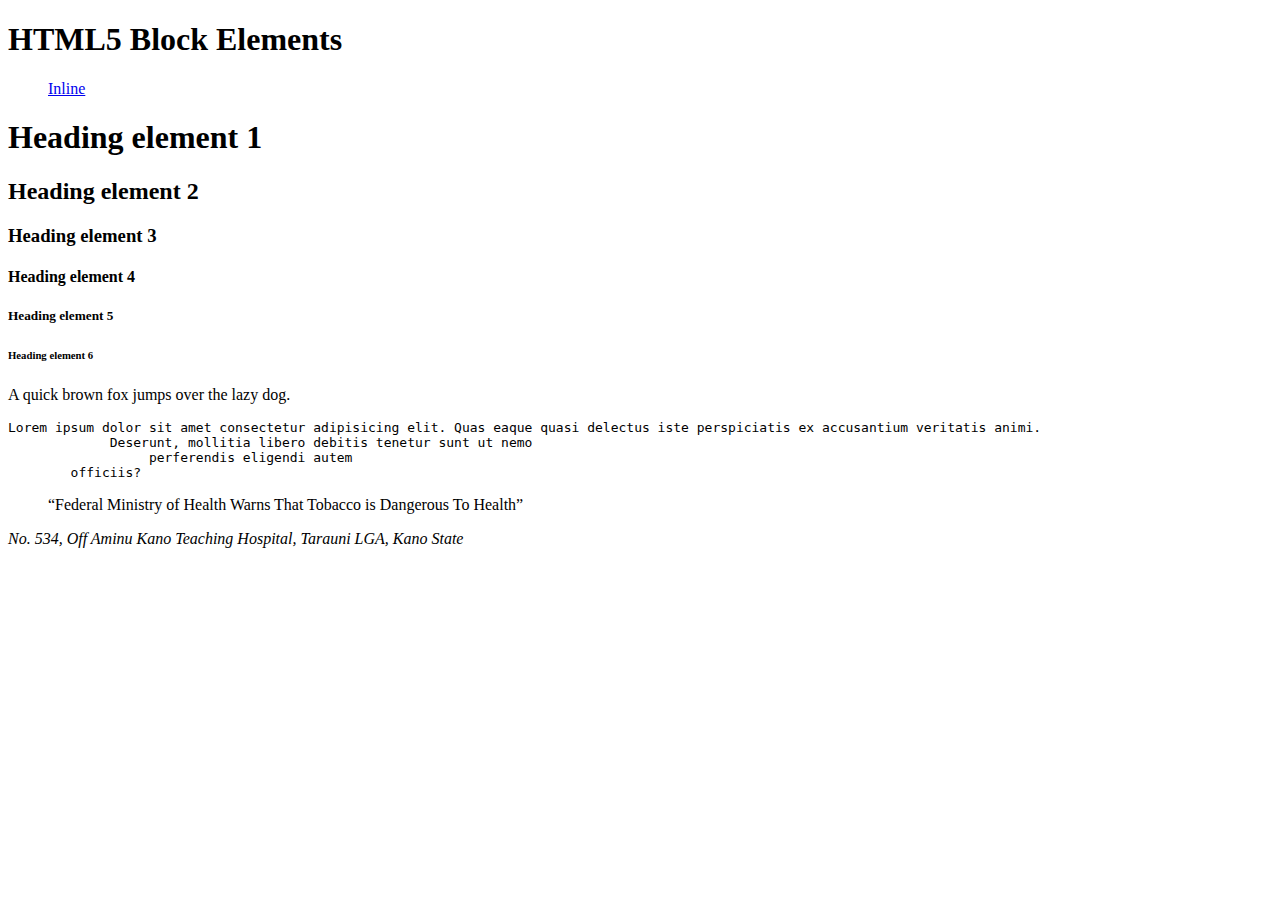
<file: index.html>
<!DOCTYPE html>
<html lang="en">
    <head>
        <meta charset="UTF-8">
        <meta name="viewport" content="width=device-width, initial-scale=1.0">
        <title>HTML5 - Block elements</title>
        <style>
            ul {
                text-decoration: none;
            }
        </style>
    </head>
    <body>
        <h1>HTML5 Block Elements</h1>

        <ul>
            <a href="inline.html">Inline</a>
        </ul>

        <!-- Block elements -->
        <!-- Heading elements -->
        <h1>Heading element 1</h1>
        <h2>Heading element 2</h2>
        <h3>Heading element 3</h3>
        <h4>Heading element 4</h4>
        <h5>Heading element 5</h5>
        <h6>Heading element 6</h6>

        <!-- Paragraph -->
        <p>A quick brown fox jumps over the lazy dog.</p>

        <pre>Lorem ipsum dolor sit amet consectetur adipisicing elit. Quas eaque quasi delectus iste perspiciatis ex accusantium veritatis animi.
             Deserunt, mollitia libero debitis tenetur sunt ut nemo 
                  perferendis eligendi autem
        officiis?</pre>

        <blockquote>
            <q>Federal Ministry of Health Warns That Tobacco is Dangerous To Health</q>
        </blockquote>

        <address>No. 534, Off Aminu Kano Teaching Hospital,
            Tarauni LGA, Kano State
        </address>

    </body>
</html>
</file>
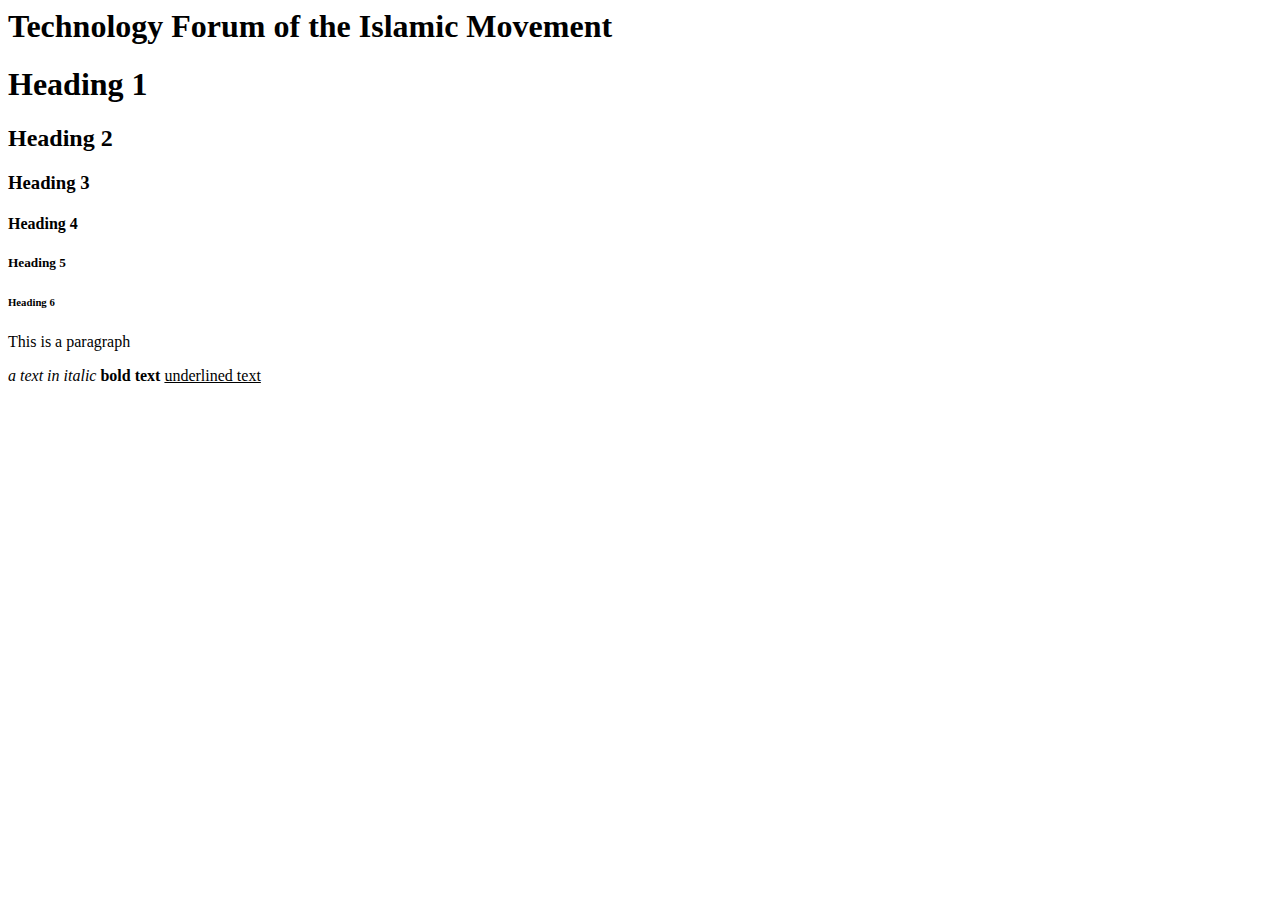
<file: examples/index.html>
<html>
    <head>
        <title>TFIMN</title>
    </head>
    <body>
        <h1>Technology Forum of the Islamic Movement</h1>

        <!-- Heading elements -->
        <h1>Heading 1</h1>
        <h2>Heading 2</h2>
        <h3>Heading 3</h3>
        <h4>Heading 4</h4>
        <h5>Heading 5</h5>
        <h6>Heading 6</h6>

        <!-- Paragraph -->
        <p>This is a paragraph</p>

        
        <i>a text in italic</i>
        <b>bold text</b>
        <u>underlined text</u>
    </body>
</html>
</file>
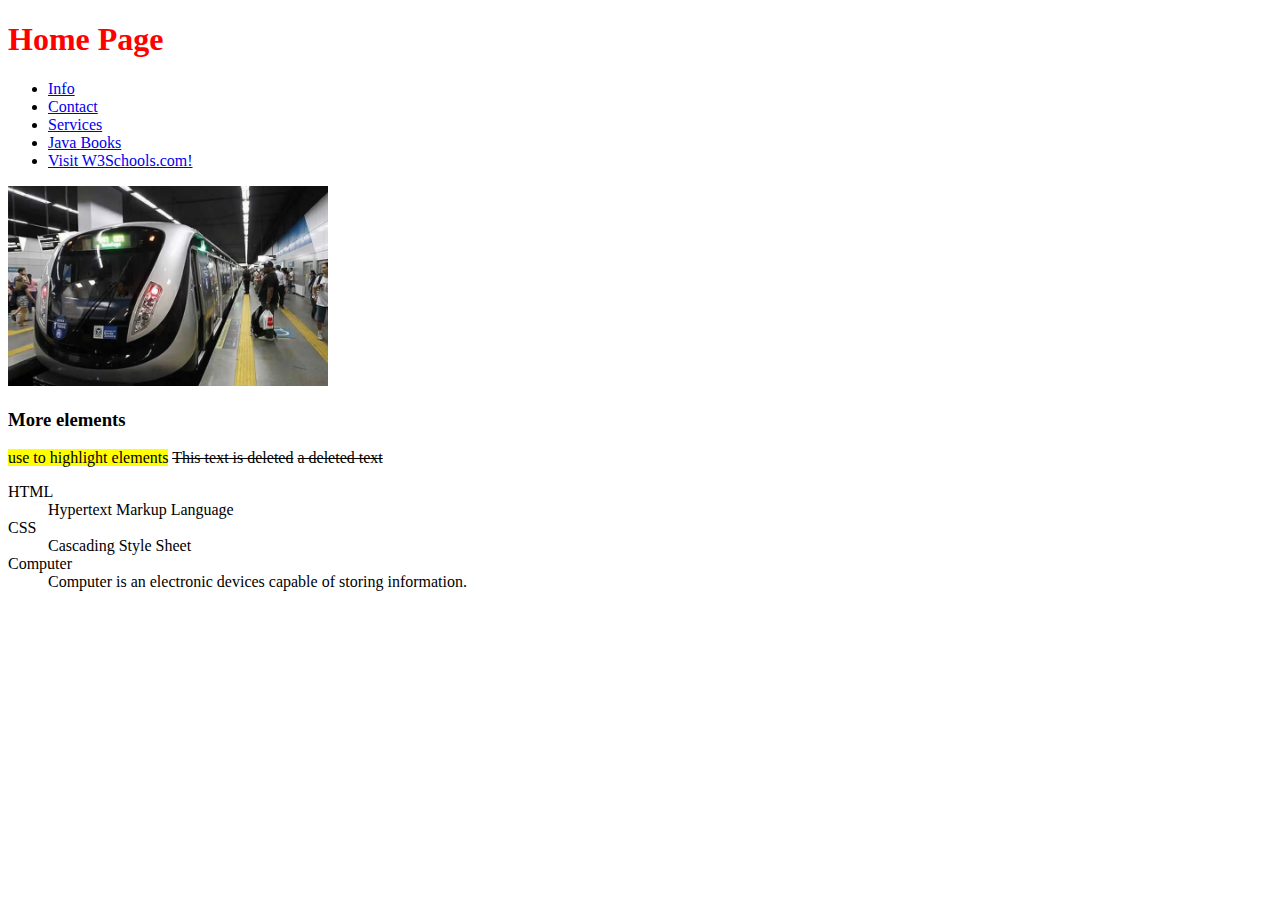
<file: links/index.html>
<!DOCTYPE html>
<html lang="en">
<head>
    <meta charset="UTF-8">
    <meta name="viewport" content="width=device-width, initial-scale=1.0">
    <title>Home</title>
    <link rel="stylesheet" href="styles/style.css">
</head>
<body>
    <header>
        <h1>Home Page</h1>
        <ul>
            <li><a href="about/info.html">Info</a></li>
            <li><a href="about/contact.html">Contact</a></li>
            <li><a href="services/our-services.html">Services</a></li>
            <li><a href="books/java/index.html">Java Books</a></li>
            <li><a target="_top" href="https://www.w3schools.com/">Visit W3Schools.com!</a></li>
        </ul>
    </header>
    <main>
        <img src="images/tram.webp" alt="Tram" srcset="" width="320">
        <h3>More elements</h3>
        <mark>use to highlight elements</mark>
        <s>This text is deleted</s>
        <del>a deleted text</del>

        <dl>
            <dt>HTML</dt>
            <dd>Hypertext Markup Language</dd>

            <dt>CSS</dt>
            <dd>Cascading Style Sheet</dd>

            <dt>Computer</dt>
            <dd>Computer is an electronic devices capable of storing information.</dd>
        </dl>

    </main>
</body>
</html>
</file>
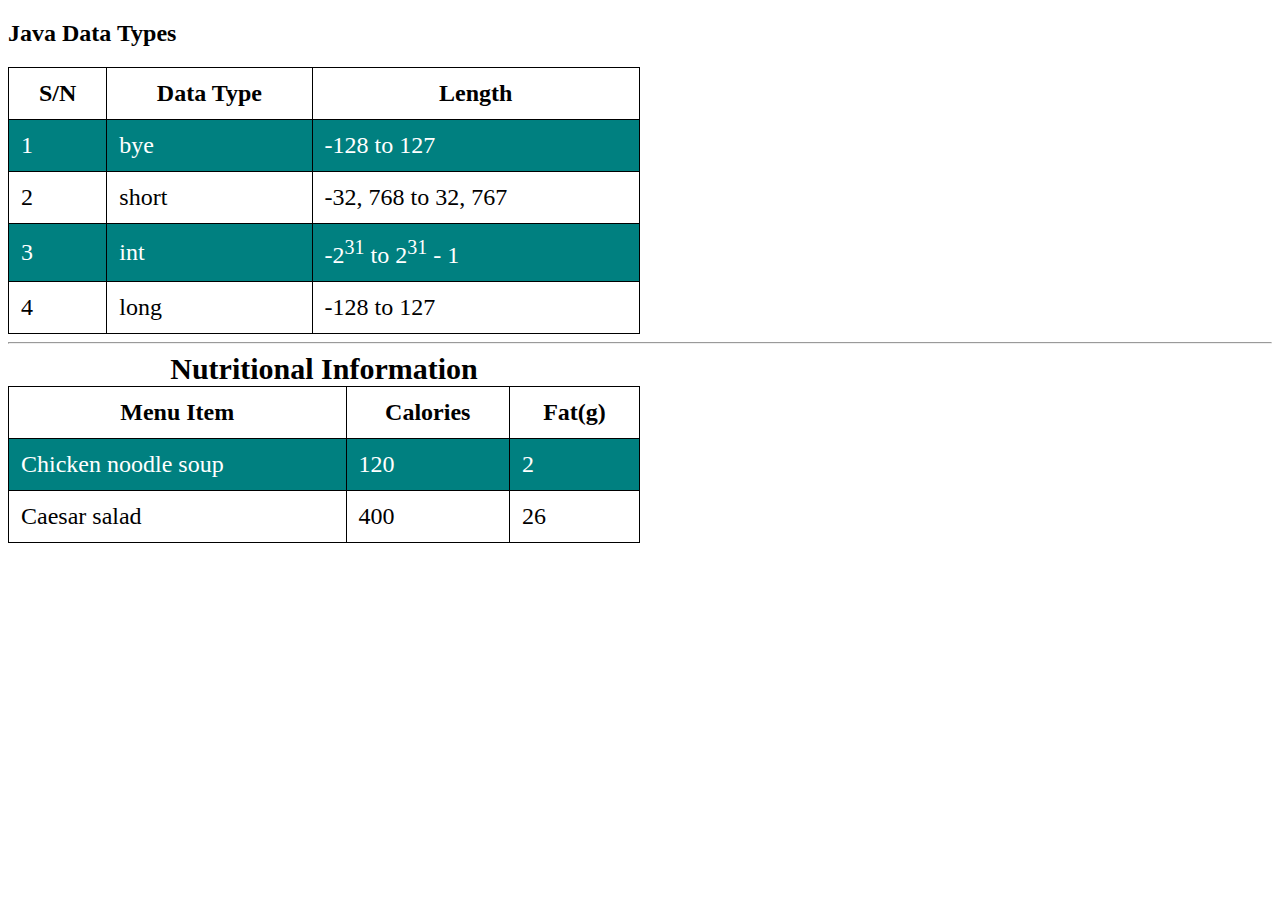
<file: links/books/java/index.html>
<!DOCTYPE html>
<html lang="en">
<head>
    <meta charset="UTF-8">
    <meta name="viewport" content="width=device-width, initial-scale=1.0">
    <title>Java Language</title>
    <link rel="stylesheet" href="../../styles/style.css">
</head>
<body>
    <h2>Java Data Types</h2>
    <table>
        <tr>
            <th>S/N</th>
            <th>Data Type</th>
            <th>Length</th>
        </tr>
        <tr>
            <td>1</td>
            <td>bye</td>
            <td>-128 to 127</td>
        </tr>
        <tr>
            <td>2</td>
            <td>short</td>
            <td>-32, 768 to 32, 767</td>
        </tr>
        <tr>
            <td>3</td>
            <td>int</td>
            <td>-2<sup>31</sup> to 2<sup>31</sup> - 1</td>
        </tr>
        <tr>
            <td>4</td>
            <td>long</td>
            <td>-128 to 127</td>
        </tr>
    </table>

    <hr>

    <table>
        <caption>Nutritional Information</caption>
        <tr>
            <th>Menu Item</th>
            <th>Calories</th>
            <th>Fat(g)</th>
        </tr>
        <tr>
            <td>Chicken noodle soup</td>
            <td>120</td>
            <td>2</td>
        </tr>
        <tr>
            <td>Caesar salad</td>
            <td>400</td>
            <td>26</td>
        </tr>
    </table>
</body>
</html>
</file>
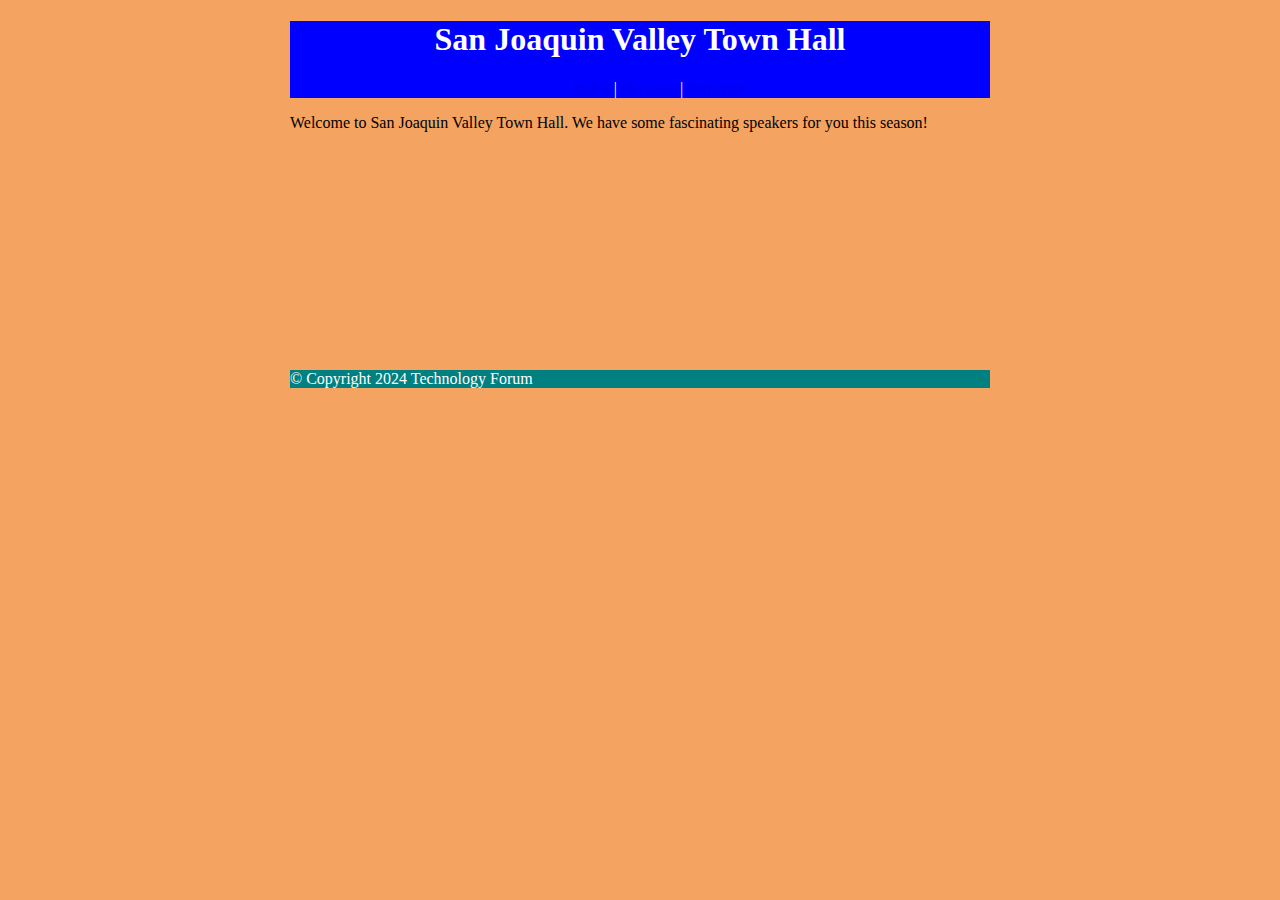
<file: division.html>
<!DOCTYPE html>
<html lang="en">
<head>
    <meta charset="UTF-8">
    <meta name="viewport" content="width=device-width, initial-scale=1.0">
    <title>Document</title>
    <link rel="stylesheet" href="style.css">
</head>
<body>
    <div id="header">
        <h1>San Joaquin Valley Town Hall</h1>

        <ul>
            <a href="index.html">Index</a> |  <a href="division.html">Division</a> |  <a href="sementic.html">Sementic</a>
        </ul>
    </div>

    <div id="main">
        <p><span id="welcome">Welcome to San Joaquin Valley Town Hall.</span>
        We have some fascinating speakers for you this season!</p>
    </div>

    <div id="footer">
        <p>&copy; Copyright 2024 Technology Forum</p>
    </div>
</body>
</html>
</file>
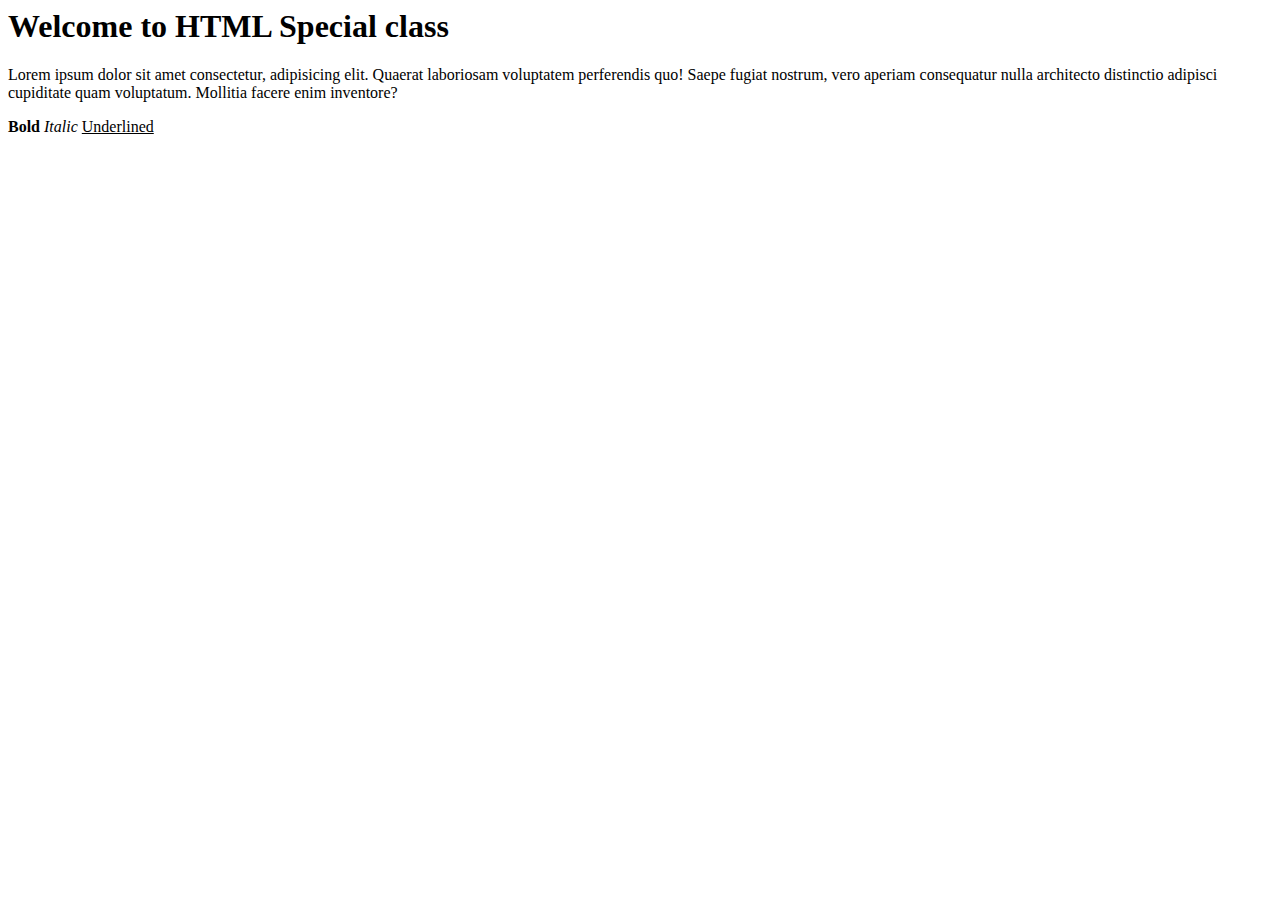
<file: home.html>
<html>
    <head>
        <title>My Home Page</title>
    </head>
    <body>
        <h1>Welcome to HTML Special class</h1>
        <!-- comment -->

        <!-- Heading elements h1 - h6
        <h1>Heading 1</h1>
        <h2>Heading 2</h2>
        <h3>Heading 3</h3>
        <h4>Heading 4</h4>
        <h5>Heading 5</h5>
        <h6>Heading 6</h6> -->

        <!-- Paragraph Element -->
        <p>Lorem ipsum dolor sit amet consectetur, adipisicing elit. Quaerat laboriosam voluptatem perferendis quo! Saepe fugiat nostrum, vero aperiam consequatur nulla architecto distinctio adipisci cupiditate quam voluptatum. Mollitia facere enim inventore?</p>

        <b>Bold</b>
        <i>Italic</i>
        <u>Underlined</u>
    </body>
</html>
</file>
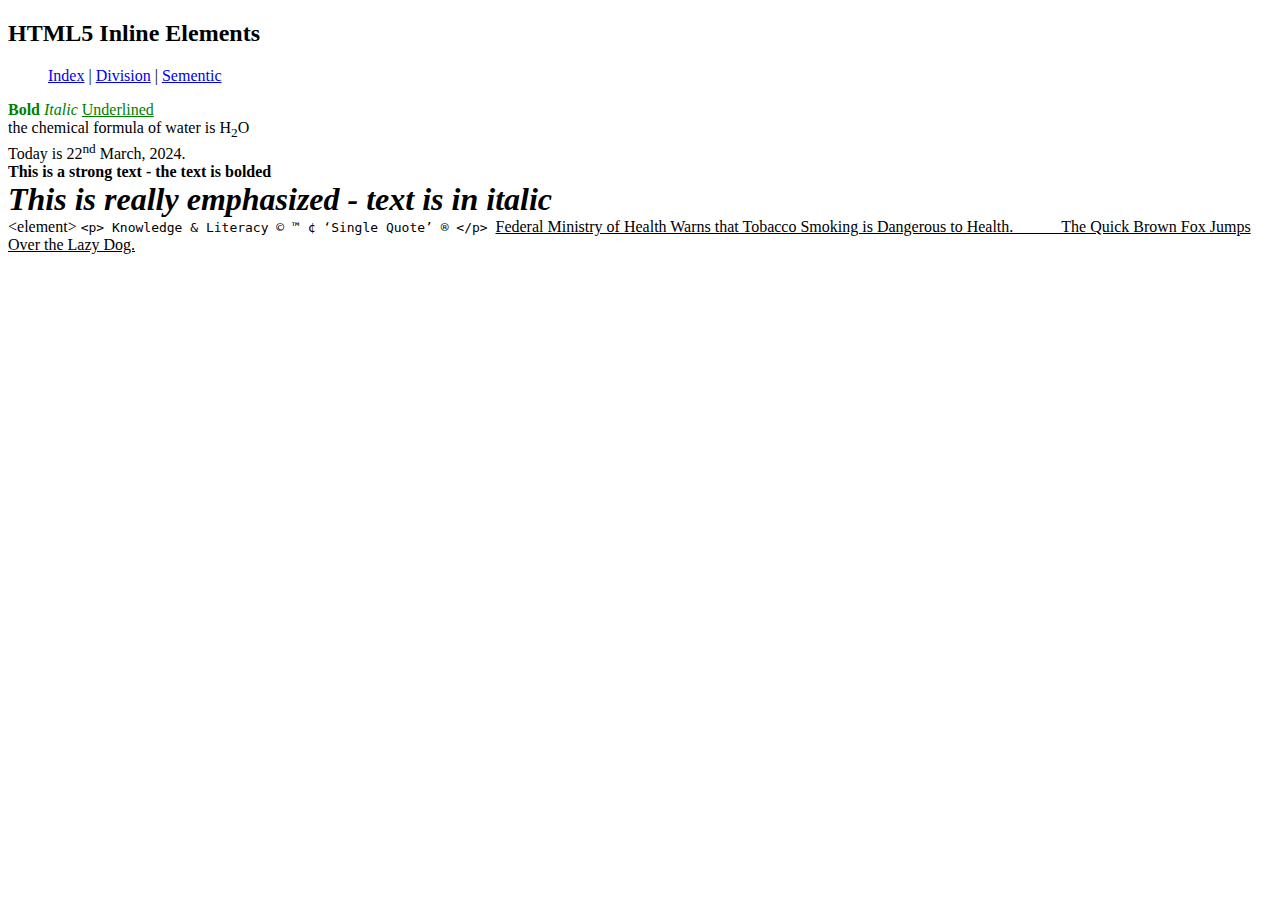
<file: inline.html>
<!DOCTYPE html>
<html lang="en">
    <head>
        <meta charset="UTF-8">
        <meta name="viewport" content="">
        <title>HTML5 - Inline Elements</title>
        <style>
            ul {
                text-decoration: none;
            }

            .green {
                color: green;
            }
            #italic {
                font-weight: bold;
                font-size: 2em;
            }
        </style>
    </head>
    <body>
        <h2 title="heading">HTML5 Inline Elements</h2>

        <ul>
            <a href="index.html">Index</a> |  <a href="division.html">Division</a> |  <a href="sementic.html">Sementic</a>
        </ul>
        
        <!-- inline elements -->
        <b class="green">Bold</b>
        <i class="green">Italic</i>
        <u class="green">Underlined</u><br>
        <span>the chemical formula of water is H<sub>2</sub>O</span><br>
        <span>Today is 22<sup>nd</sup> March, 2024.</span><br>

        <!-- More inline elements -->
        <strong>This is a strong text - the text is bolded</strong><br>
        <em id="italic">This is really emphasized - text is in italic</em><br>

        &lt;element&gt;
        <code>
            &lt;p&gt;

            Knowledge &amp; Literacy

            &copy;

            &trade;

            &cent;

            &lsquo;Single Quote&rsquo;

            &reg;
            &lt;/p&gt;
        </code>
        <span>
            <u>Federal Ministry of Health Warns that Tobacco Smoking is Dangerous to Health.
            &nbsp;&nbsp;&nbsp;&nbsp;&nbsp;&nbsp;&nbsp;&nbsp;&nbsp;&nbsp;&nbsp;The Quick Brown Fox Jumps Over the Lazy Dog.</u>
        </span>

        <!-- Primary Sementic Elements -->
        <!--
            header, main, nav, article, aside, section, footer
        -->
    </body>
</html>
</file>
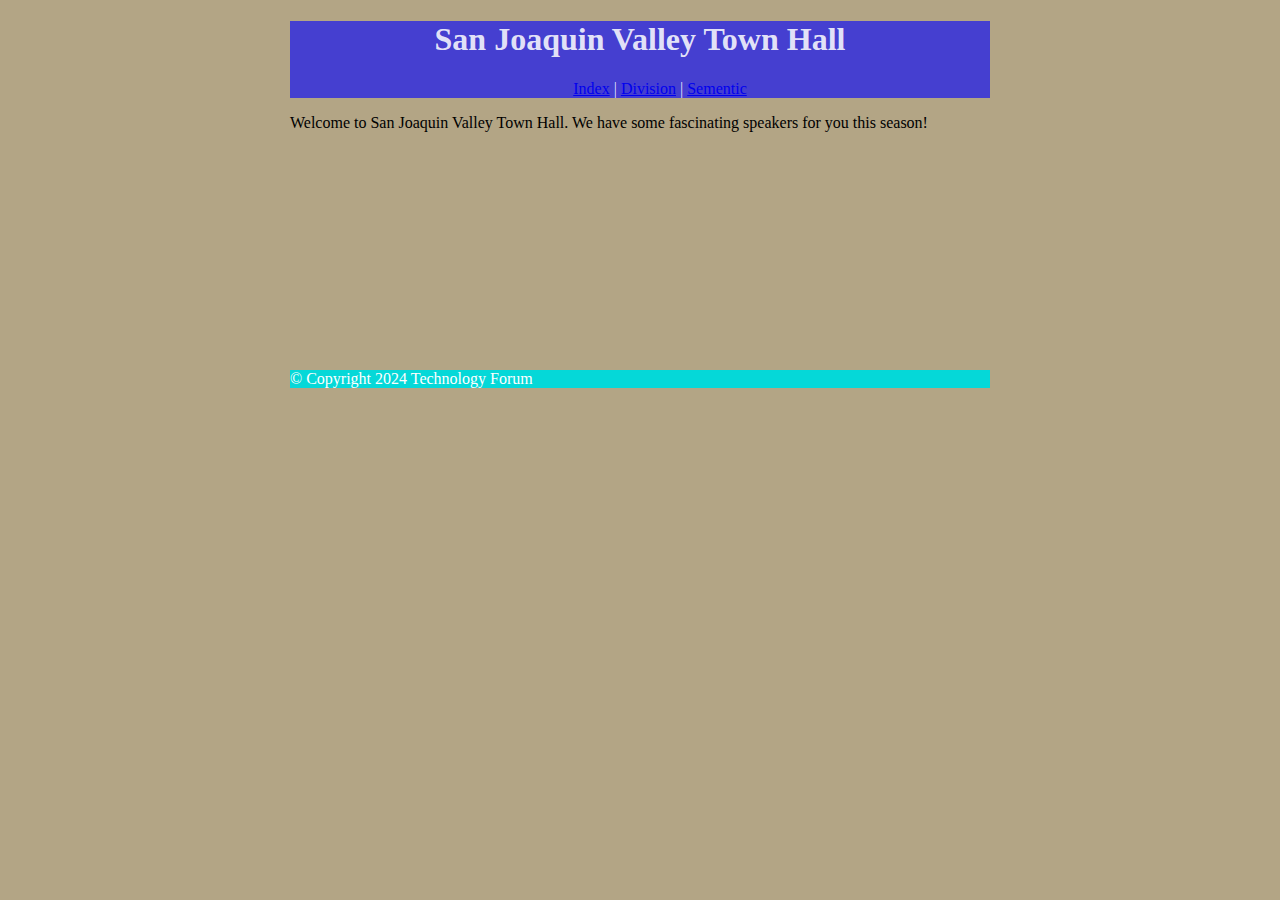
<file: sementic.html>
<!DOCTYPE html>
<html lang="en">
<head>
    <meta charset="UTF-8">
    <meta name="viewport" content="width=device-width, initial-scale=1.0">
    <title>Document</title>
    <link rel="stylesheet" href="sementic.css">
</head>
<body>
    <header>
        <h1>San Joaquin Valley Town Hall</h1>

        <ul>
            <a href="index.html">Index</a> |  <a href="division.html">Division</a> |  <a href="sementic.html">Sementic</a>
        </ul>
    </header>

    <main>
        <p><span id="welcome">Welcome to San Joaquin Valley Town Hall.</span>
        We have some fascinating speakers for you this season!</p>
    </main>

    <footer>
        <p>&copy; Copyright 2024 Technology Forum</p>
    </footer>
</body>
</html>
</file>
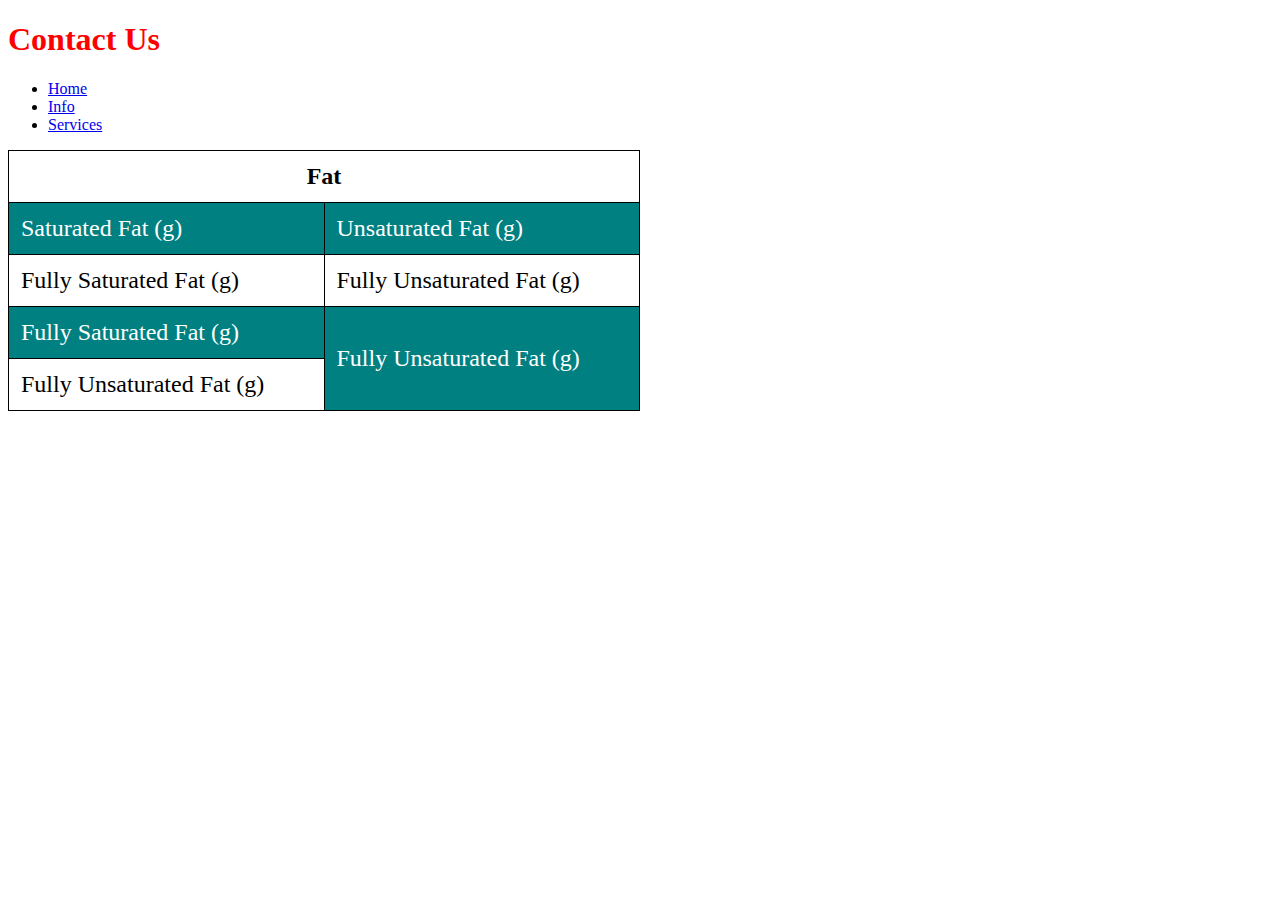
<file: links/about/contact.html>
<!DOCTYPE html>
<html lang="en">
<head>
    <meta charset="UTF-8">
    <meta name="viewport" content="width=device-width, initial-scale=1.0">
    <title>Contact Us</title>
    <link rel="stylesheet" href="../styles/style.css">
</head>
<body>
    <header>
        <h1>Contact Us</h1>
        <ul>
            <li><a href="../index.html">Home</a></li>
            <li><a href="info.html">Info</a></li>
            <li><a href="../services/our-services.html">Services</a></li>
        </ul>
    </header>
    <main>
        <table>
            <tr>
                <th colspan="2">Fat</th>
            </tr>
            <tr>
                <td>Saturated Fat (g)</td>
                <td>Unsaturated Fat (g)</td>
            </tr>
            <tr>
                <td>Fully Saturated Fat (g)</td>
                <td>Fully Unsaturated Fat (g)</td>
            </tr>
            <tr>
                <td>Fully Saturated Fat (g)</td>
                <td rowspan="2">Fully Unsaturated Fat (g)</td>
            </tr>
            <tr>
                <td>Fully Unsaturated Fat (g)</td>
            </tr>
        </table>
    </main>
</body>
</html>
</file>
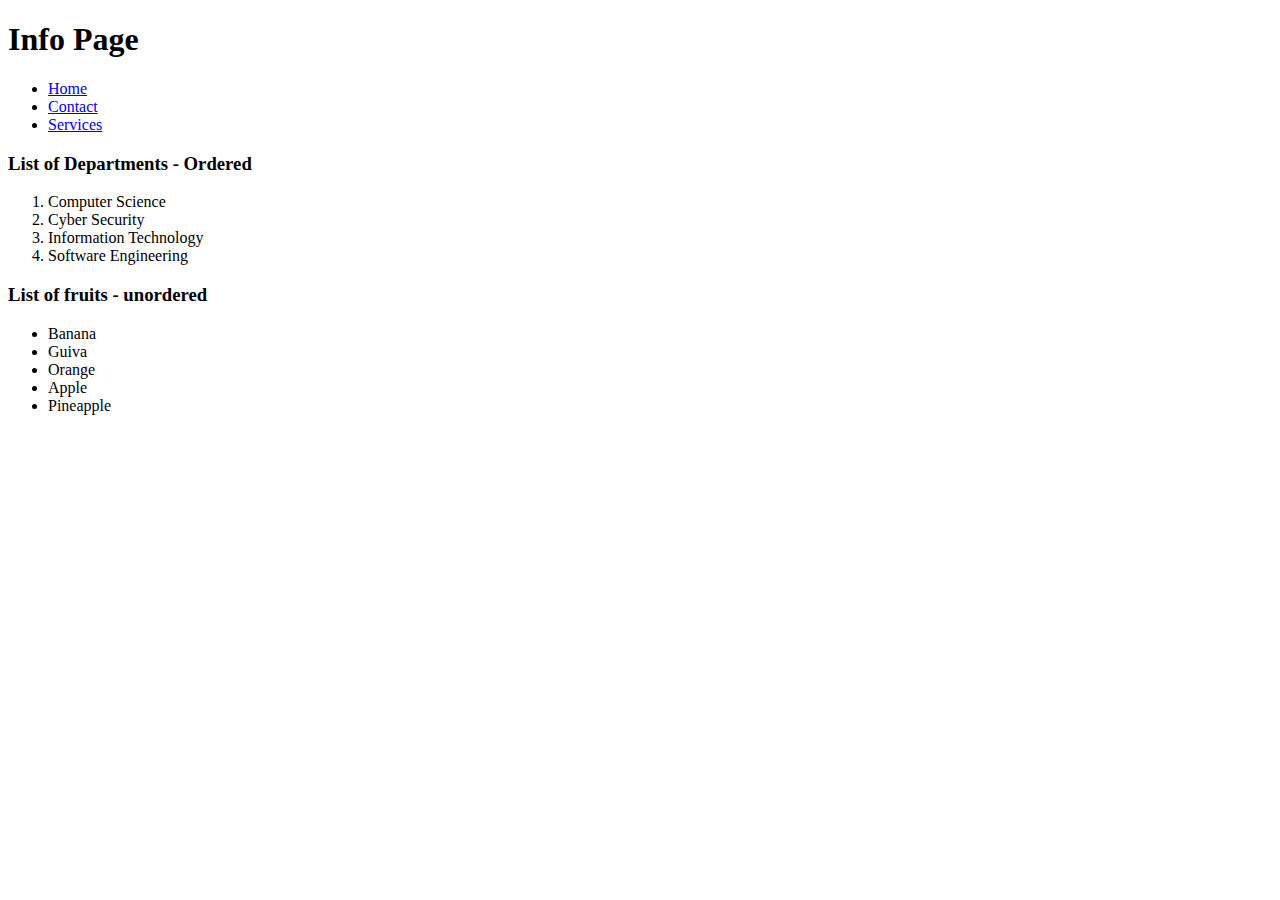
<file: links/about/info.html>
<!DOCTYPE html>
<html lang="en">
<head>
    <meta charset="UTF-8">
    <meta name="viewport" content="width=device-width, initial-scale=1.0">
    <title>Info</title>
</head>
<body>
    <header>
        <h1>Info Page</h1>
        <ul>
            <li><a href="../index.html">Home</a></li>
            <li><a href="contact.html">Contact</a></li>
            <li><a href="../services/our-services.html">Services</a></li>
        </ul>
    </header>

    <main>
        <h3>List of Departments - Ordered </h3>
        <ol>
            <li>Computer Science</li>
            <li>Cyber Security</li>
            <li>Information Technology</li>
            <li>Software Engineering</li>
        </ol>
        
        <h3>List of fruits - unordered</h3>
        <ul>
            <li>Banana</li>
            <li>Guiva</li>
            <li>Orange</li>
            <li>Apple</li>
            <li>Pineapple</li>
        </ul>
    </main>
</body>
</html>
</file>
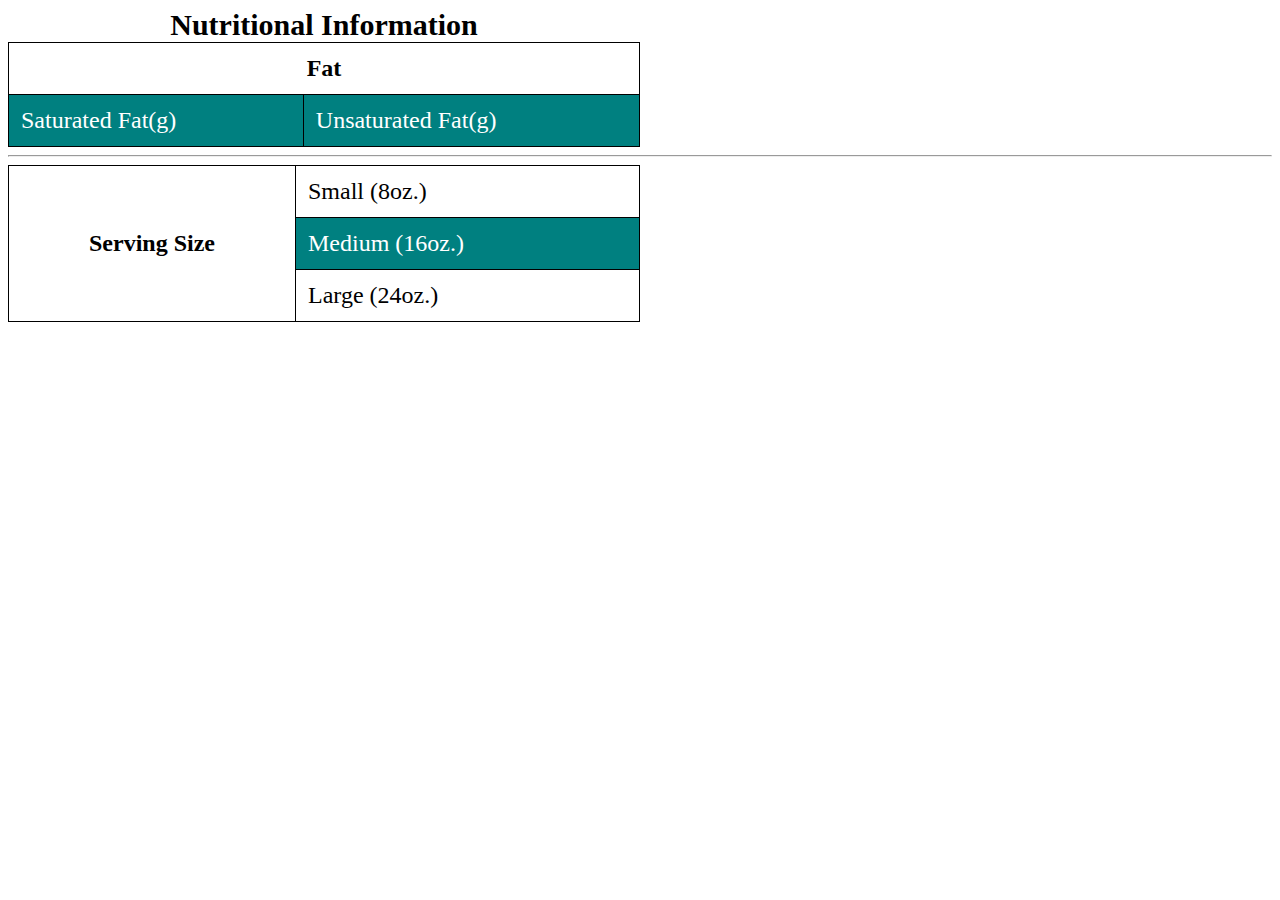
<file: links/schools/abc.html>
<!DOCTYPE html>
<html lang="en">
<head>
    <meta charset="UTF-8">
    <meta name="viewport" content="width=device-width, initial-scale=1.0">
    <title>Document</title>
    <link rel="stylesheet" href="../styles/style.css">
</head>
<body>
    <table>
        <caption>Nutritional Information</caption>
        <tr>
            <th colspan="2">Fat</th>
        </tr>
        <tr>
            <td>Saturated Fat(g)</td>
            <td>Unsaturated Fat(g)</td>
        </tr>
    </table>
    <hr>

    <table>
        <tr>
            <th rowspan="3">Serving Size</th>
            <td>Small (8oz.)</td>
        </tr>
        <tr>
            <td>Medium (16oz.)</td>
        </tr>
        <tr>
            <td>Large (24oz.)</td>
        </tr>
    </table>
</body>
</html>
</file>
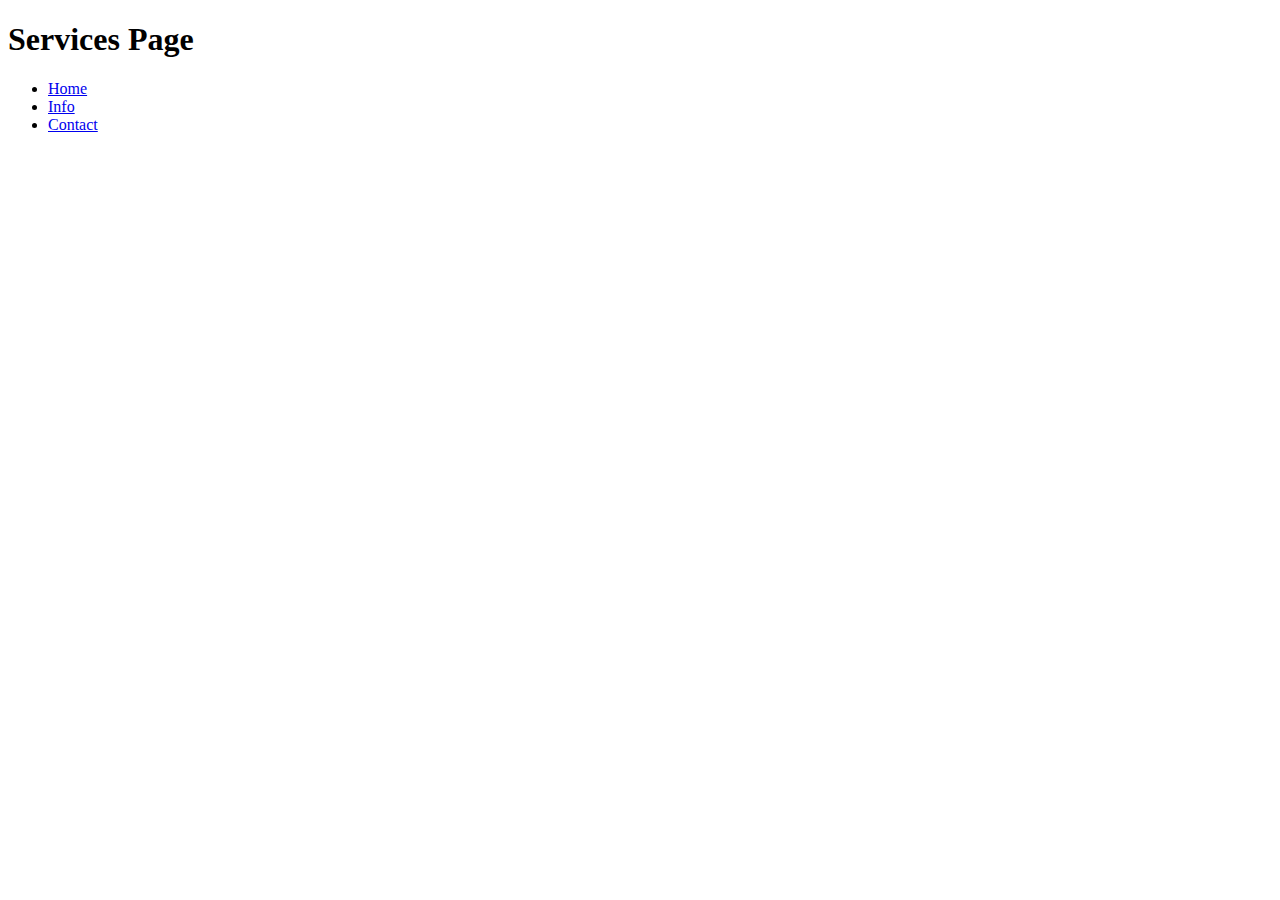
<file: links/services/our-services.html>
<!DOCTYPE html>
<html lang="en">
<head>
    <meta charset="UTF-8">
    <meta name="viewport" content="width=device-width, initial-scale=1.0">
    <title>Our Services</title>
</head>
<body>
    <header>
        <h1>Services Page</h1>
        <ul>
            <li><a href="../index.html">Home</a></li>
            <li><a href="../about/info.html">Info</a></li>
            <li><a href="../about/contact.html">Contact</a></li>
        </ul>
    </header>
</body>
</html>
</file>
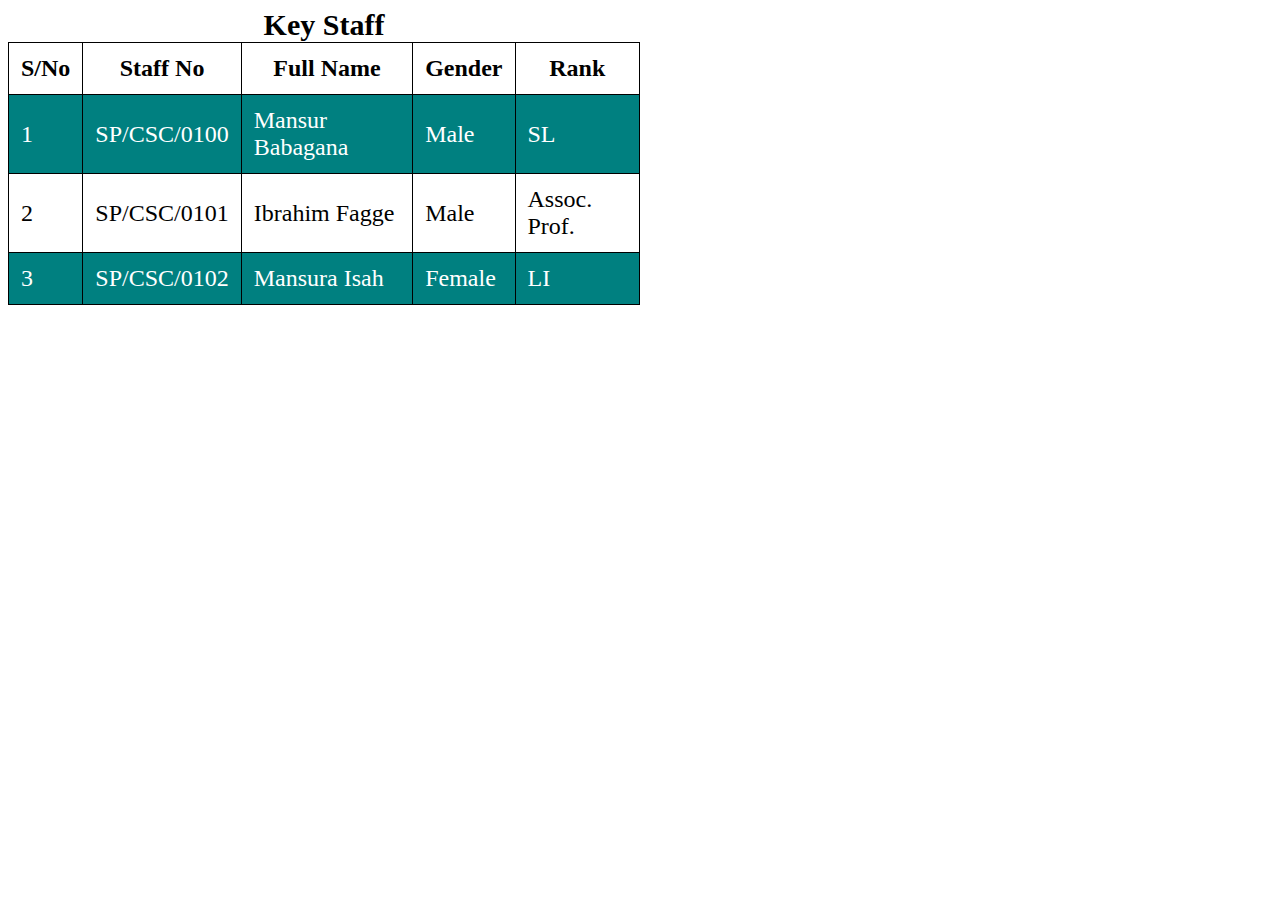
<file: links/services/staff.html>
<!DOCTYPE html>
<html lang="en">
<head>
    <meta charset="UTF-8">
    <meta name="viewport" content="width=device-width, initial-scale=1.0">
    <title>Our Staff</title>
    <link rel="stylesheet" href="../styles/style.css">
</head>
<body>
    <table>
        <caption>Key Staff</caption>
        <tr>
            <th>S/No</th>
            <th>Staff No</th>
            <th>Full Name</th>
            <th>Gender</th>
            <th>Rank</th>
        </tr>
        <tr>
            <td>1</td>
            <td>SP/CSC/0100</td>
            <td>Mansur Babagana</td>
            <td>Male</td>
            <td>SL</td>
        </tr>
        <tr>
            <td>2</td>
            <td>SP/CSC/0101</td>
            <td>Ibrahim Fagge</td>
            <td>Male</td>
            <td>Assoc. Prof.</td>
        </tr>
        <tr>
            <td>3</td>
            <td>SP/CSC/0102</td>
            <td>Mansura Isah</td>
            <td>Female</td>
            <td>LI</td>
        </tr>
    </table>
</body>
</html>
</file>
<file: links/styles/style.css>
h1 {
    color: red;
}

table {
    border: 1px solid black;
    width: 50%;
    border-collapse: collapse;
    font-size: x-large;
}

table caption {
    font-weight: bold;
    font-size: 1.25em;
}

tr, th, td {
    border: 1px solid black;
    padding: .5em;
}

tr:nth-child(even) {
    background-color: teal;
    color: white;
}
</file>
<file: style.css>
body {
    width: 700px;
    margin: 0 auto;
    background-color: sandybrown;
}

#header {
    background: blue;
    color: white;
    text-align: center;
}

#main {
    min-height: 240px;
}

#footer {
    background-color: teal;
    color: #fff;
}
</file>
<file: sementic.css>
body {
    width: 700px;
    margin: 0 auto;
    background-color: #9a875dc0;
}

header {
    background: rgba(0, 0, 255, 0.617);
    color: rgba(255, 255, 255, 0.866);
    text-align: center;
}

main {
    min-height: 240px;
}


footer {
    background-color: rgb(5, 216, 216);
    color: #fff;
}
</file>
